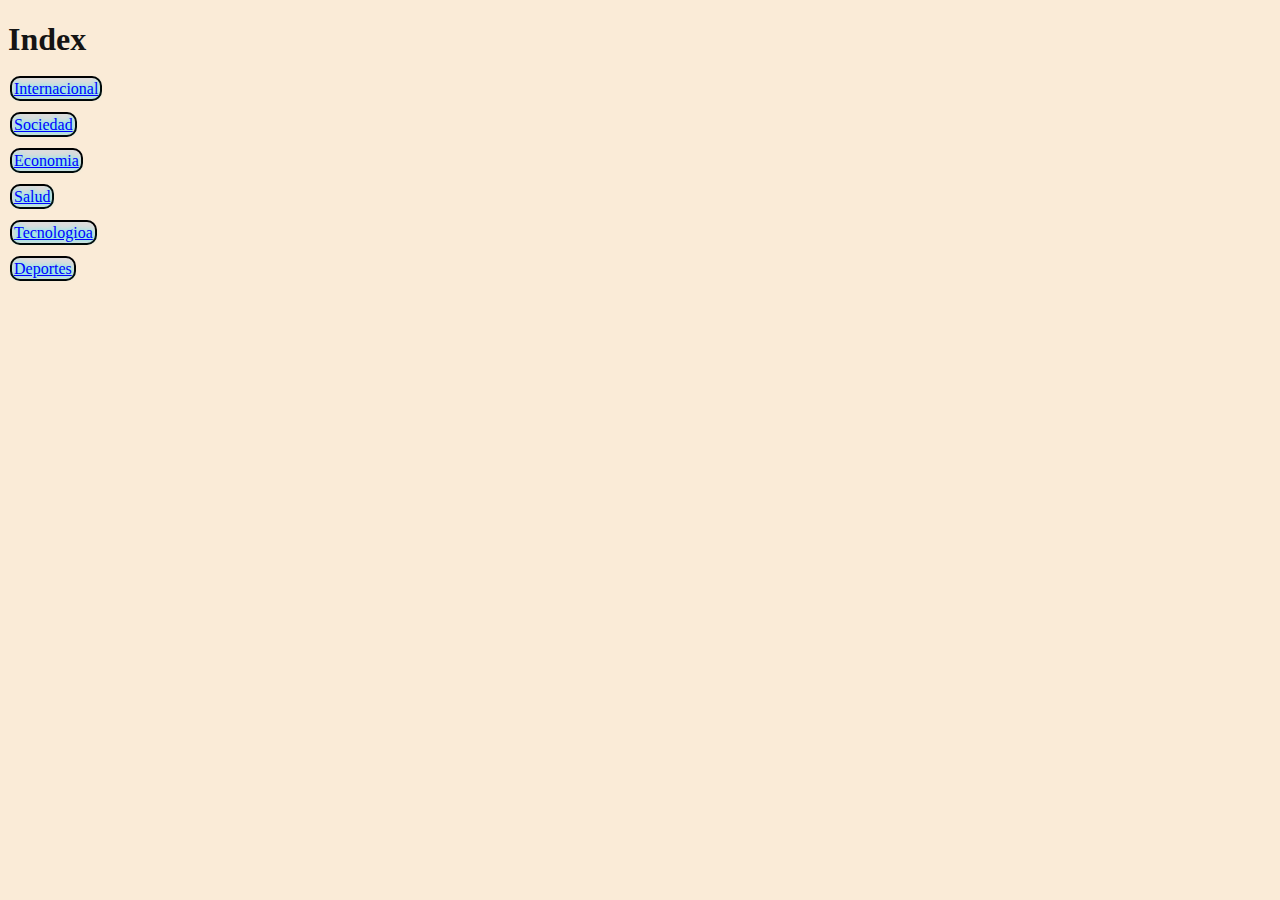
<file: index.html>
<!DOCTYPE html>
<html lang="es">
<head>
    <meta charset="UTF-8">
    <meta name="viewport" content="width=device-width, initial-scale=1.0">
    <title>Index</title>
    <link rel="stylesheet" href="estilos.css">
</head>
<body>
    <h1>Index</h1>
    <a href="internacional.html">Internacional</a><br><br>
    <a href="sociedad.html">Sociedad</a><br><br>
    <a href="economia.html">Economia</a><br><br>
    <a href="salud.html">Salud</a><br><br>
    <a href="tecnologia.html">Tecnologioa</a><br><br>
    <a href="deportes.html">Deportes</a><br><br>
</body>
</html>
</file>
<file: estilos.css>
body {
    background-color: antiquewhite;
    color: rgb(20, 20, 20);
}
main {
    height: 80%;
    float: left;
}
main h1 {
    width: 20%;
    text-align: center;
    margin: 10px auto;
    border: 5px black solid;
    background-color: rgb(220, 220, 220);
    border-radius: 20px;
    text-shadow: 0px 0px 5px rgb(240, 220, 90);
    font-family: 'Lucida Sans', 'Lucida Sans Regular', 'Lucida Grande', 'Lucida Sans Unicode', Geneva, Verdana, sans-serif;
}
article div {
    background-color: white;
    color: black;
    float: left;
    margin: 10px;
    height:fit-content;
    width: 90vh;
    border: 5px black solid;
    border-radius: 20px;
    padding: 10px;
}
article div h1 {
    font-family: Georgia, 'Times New Roman', Times, serif;
    text-align: center;
    width: 30%;
}
article div img {
    float: right;
    width: 40%;
    height: 40%;
    border: 3px outset black;
    border-radius: 10px;
}
article div p {
    font-family: Verdana, Geneva, Tahoma, sans-serif;
    padding: 5px;
}
footer {
    width: 100%;
    text-align: right;
    height: 20%;
    float: left;
}
a {
    border: 2px black solid;
    background-color: rgb(220, 220, 220);
    color: blue;
    text-shadow: 0px 0px 5px aqua;
    border-radius: 10px;
    padding: 2px;
    margin: 2px;
}
</file>
